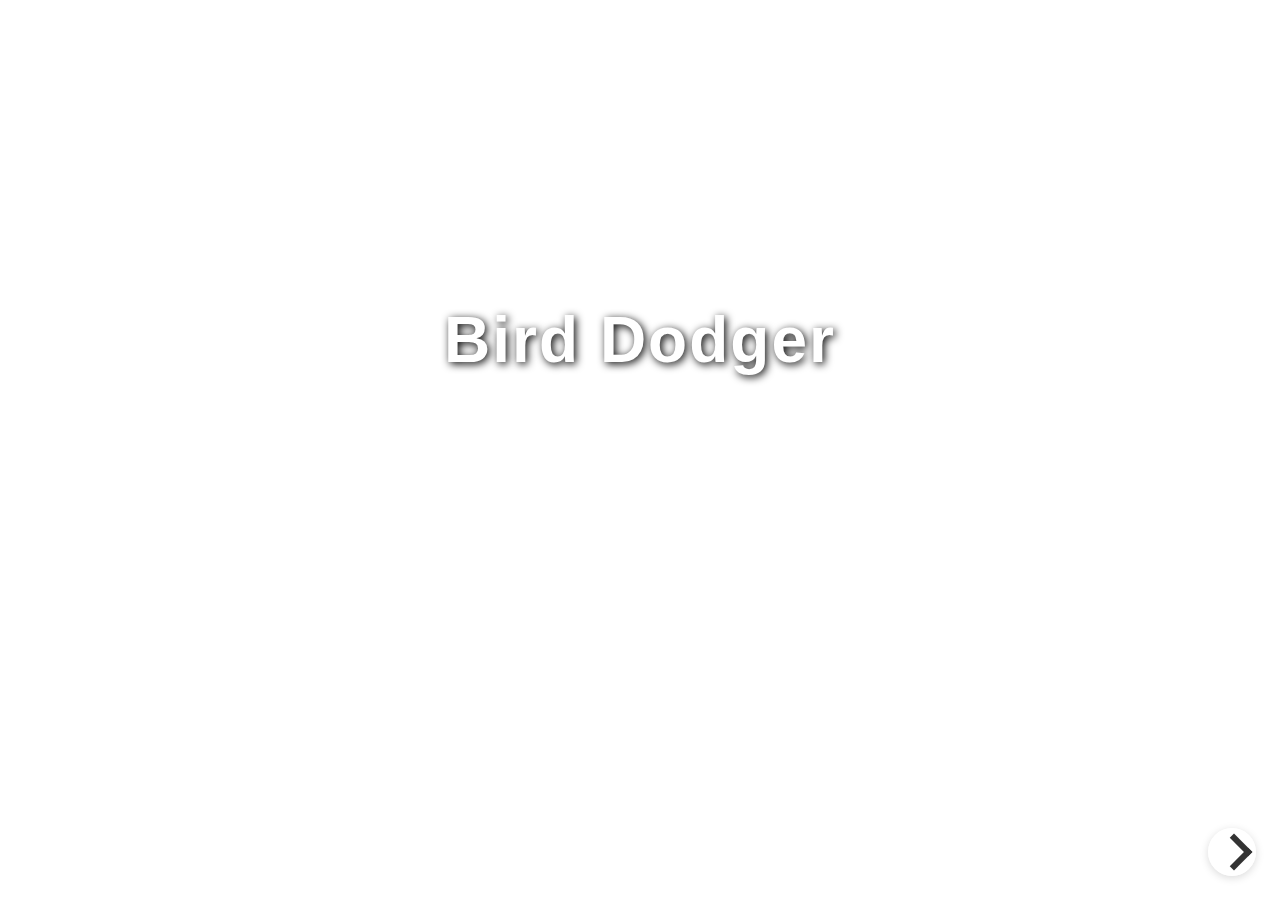
<file: index.html>
<!DOCTYPE html>
<html lang="en">
<head>
  <meta charset="UTF-8" />
  <meta name="viewport" content="width=device-width, initial-scale=1.0"/>
  <title>Bird Dodger</title>
  <link rel="stylesheet" href="style.css">
</head>
<body>
  <button class="arrow-btn" title="Back" style="top: auto; bottom: 24px; left: auto; right: 24px;">
    <span class="arrow-icons"></span>
  </button>
  <div class="center-btn">
    <div class="game-title">Bird Dodger</div>
  </div>
  <script>
    document.querySelector('.arrow-btn').onclick = function() {
      window.location.href = "homepage.html";
    };
  </script>
</body>
</html>
</file>
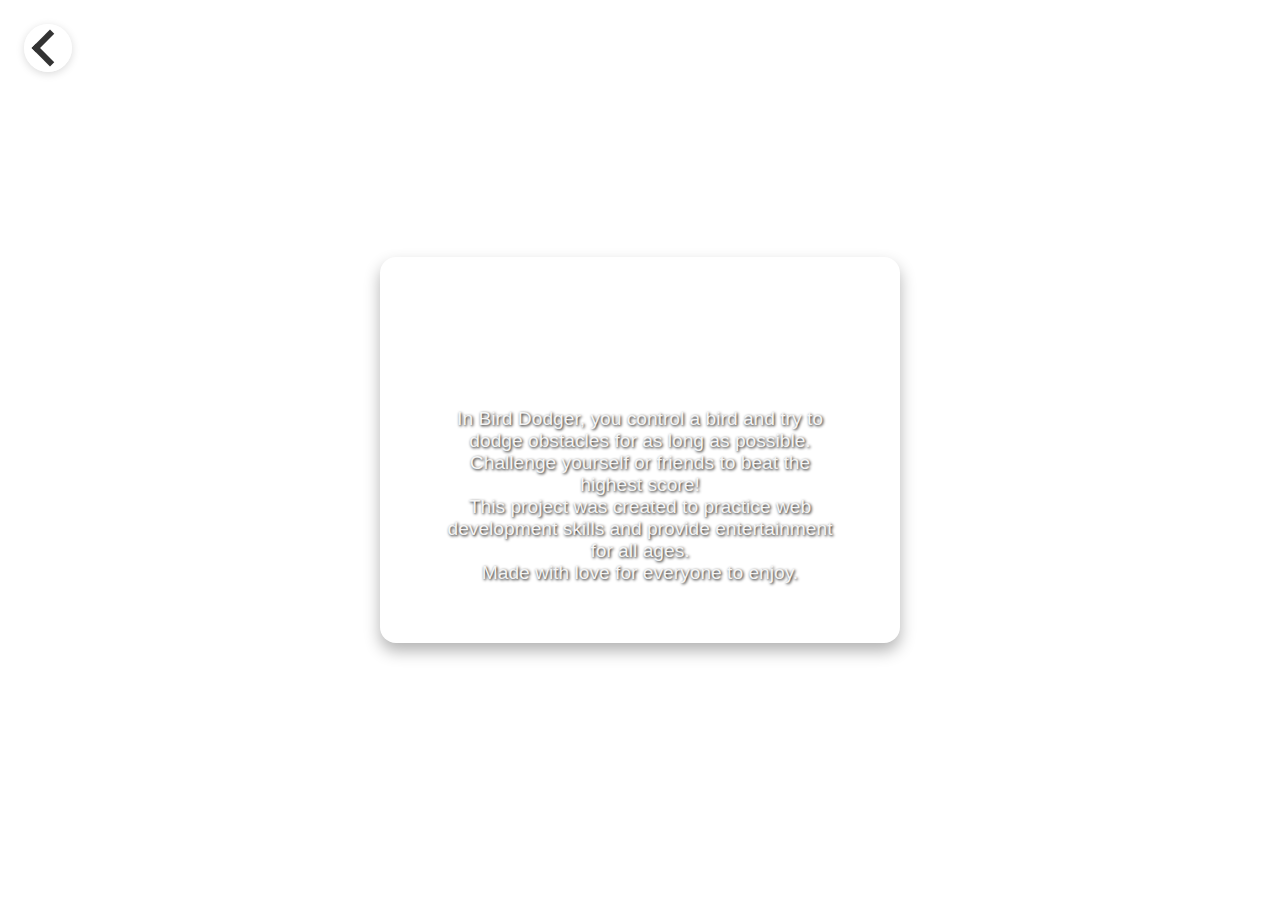
<file: about.html>
<!DOCTYPE html>
<html lang="en">
<head>
  <meta charset="UTF-8" />
  <title>About the Game - Bird Dodger</title>
  <link rel="stylesheet" href="style.css">
</head>

<body>
  <button class="arrow-btn" id="backBtn" title="Back" style="top: 24px; left: 24px; position: absolute;">
    <span class="arrow-icon"></span>
  </button>
  <div class="container">
  <h1>About the Game</h1>
  <p>
    In Bird Dodger, you control a bird and try to dodge obstacles for as long as possible.<br>
    Challenge yourself or friends to beat the highest score!<br>
    This project was created to practice web development skills and provide entertainment for all ages.<br>
    Made with love for everyone to enjoy.
  </p>
  </div>
  <script>
    document.getElementById('backBtn').onclick = function() {
      window.location.href = "homepage.html";
    };
  </script>
</body>

</html>
</file>
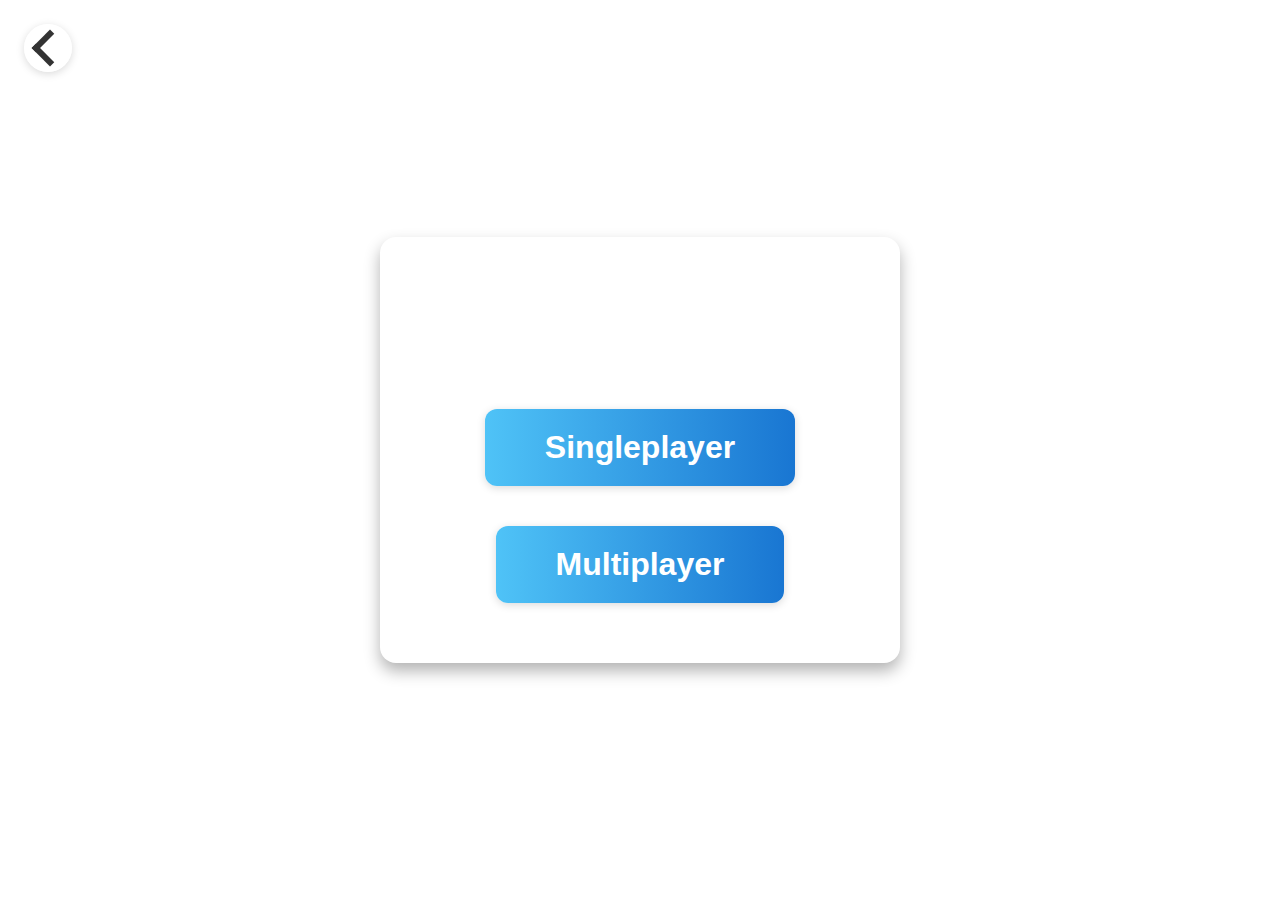
<file: choose.html>
<!DOCTYPE html>
<html lang="en">
<head>
  <meta charset="UTF-8" />
  <meta name="viewport" content="width=device-width, initial-scale=1.0"/>
  <title>Choose Game Mode</title>
  <link rel="stylesheet" href="style.css">
</head>
<body>
  <button class="arrow-btn" id="backBtn" title="Back" style="top: 24px; left: 24px; position: absolute;">
    <span class="arrow-icon"></span>
  </button>
  <div class="container">
    <h1>Choose Game Mode</h1>
    <button class="choice-btn" id="soloBtn">Singleplayer</button>
    <button class="choice-btn" id="multiBtn">Multiplayer</button>
  </div>
  <script>
    document.getElementById('backBtn').onclick = function() {
      window.location.href = "homepage.html";
    };
    document.getElementById('soloBtn').addEventListener('click', function() {
      window.location.href = "solo.html";
    });
    document.getElementById('multiBtn').addEventListener('click', function() {
      window.location.href = "multiplayer.html";
    });
  </script>
</body>
</html>
</file>
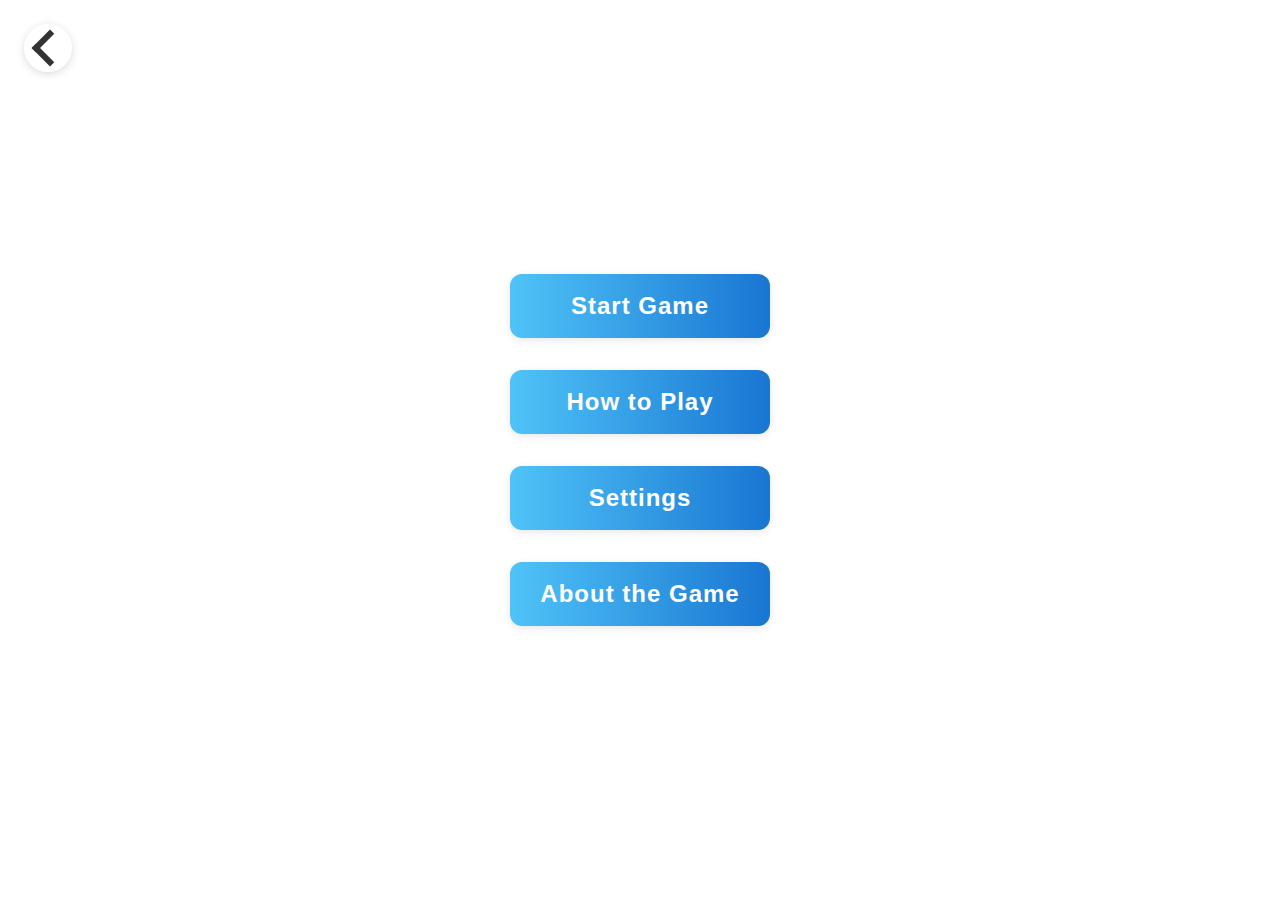
<file: homepage.html>
<!DOCTYPE html>
<html lang="en">
<head>
  <meta charset="UTF-8" />
  <meta name="viewport" content="width=device-width, initial-scale=1.0"/>
  <title>Bird Dodger - Home</title>
  <link rel="stylesheet" href="style.css">
</head>
<body>
  <button class="arrow-btn" id="backBtn" title="Back" style="top: 24px; left: 24px; position: absolute;">
    <span class="arrow-icon"></span>
  </button>
  <div class="center-btn">
    <button class="start-btn" id="startGameBtn">Start Game</button>
    <button class="start-btn" id="howToPlayBtn">How to Play</button>
    <button class="start-btn" id="settingsBtn">Settings</button>
    <button class="start-btn" id="aboutBtn">About the Game</button>
  </div>
  <script>
    document.getElementById('backBtn').onclick = function() {
      window.location.href = "index.html";
    };
    document.getElementById('startGameBtn').onclick = function() {
      window.location.href = "choose.html";
    };
    document.getElementById('howToPlayBtn').onclick = function() {
      window.location.href = "howtoplay.html";
    };
    document.getElementById('settingsBtn').onclick = function() {
      window.location.href = "settings.html";
    };
    document.getElementById('aboutBtn').onclick = function() {
      window.location.href = "about.html";
    };
  </script>
</body>
</html>
</file>
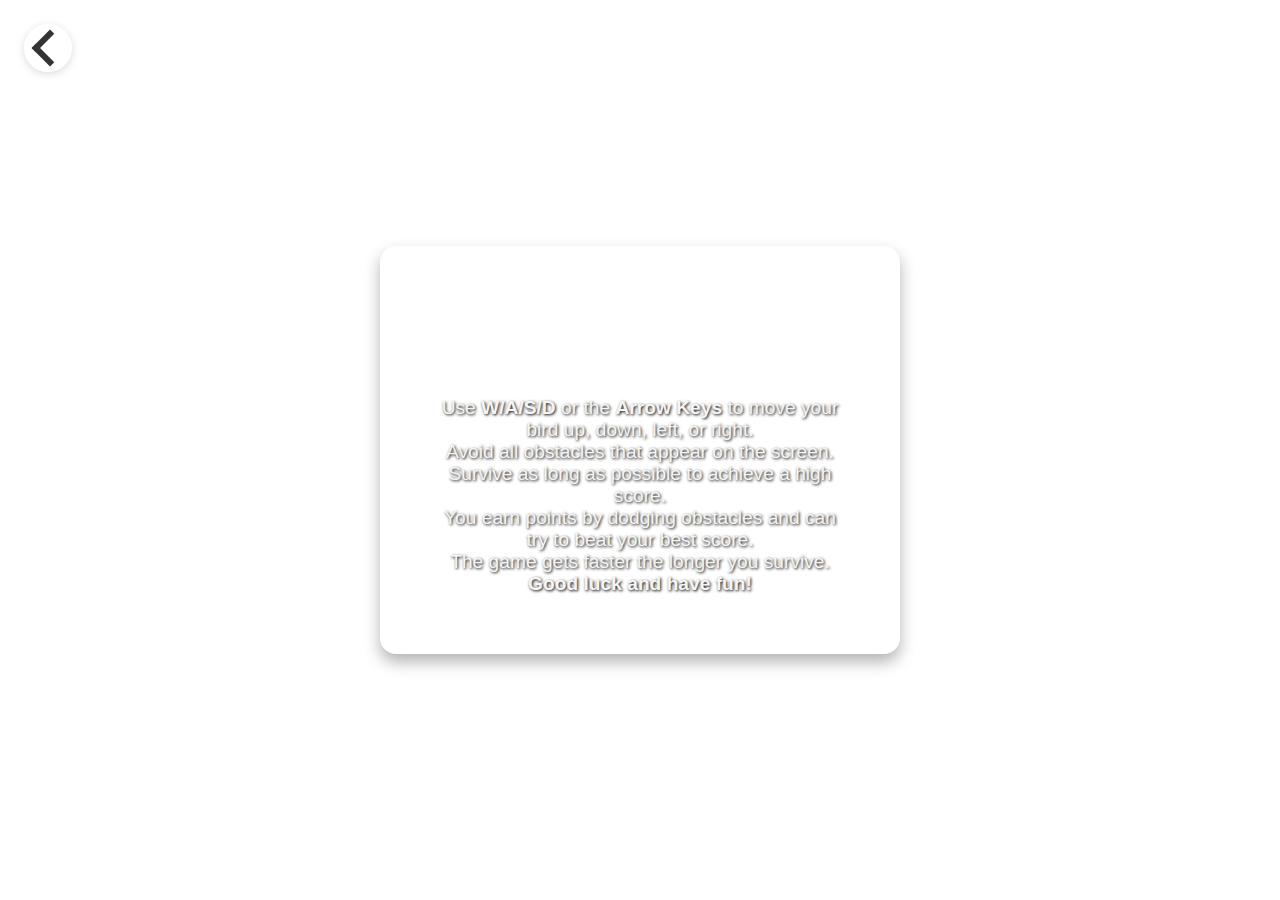
<file: howtoplay.html>
<!DOCTYPE html>
<html lang="en">
<head>
  <meta charset="UTF-8" />
  <title>How to Play - Bird Dodger</title>
  <link rel="stylesheet" href="style.css">
</head>

<body>
  <button class="arrow-btn" id="backBtn" title="Back" style="top: 24px; left: 24px; position: absolute;">
    <span class="arrow-icon"></span>
  </button>
  <div class="container">
    <h1>How to Play</h1>
    <p>
      Use <b>W/A/S/D</b> or the <b>Arrow Keys</b> to move your bird up, down, left, or right.<br>
      Avoid all obstacles that appear on the screen.<br>
      Survive as long as possible to achieve a high score.<br>
      You earn points by dodging obstacles and can try to beat your best score.<br>
      The game gets faster the longer you survive.<br>
      <b>Good luck and have fun!</b>
    </p>
  </div>
  <script>
     document.getElementById('backBtn').onclick = function() {
      window.location.href = "homepage.html";
    };
  </script>
</body>
</html>
</file>
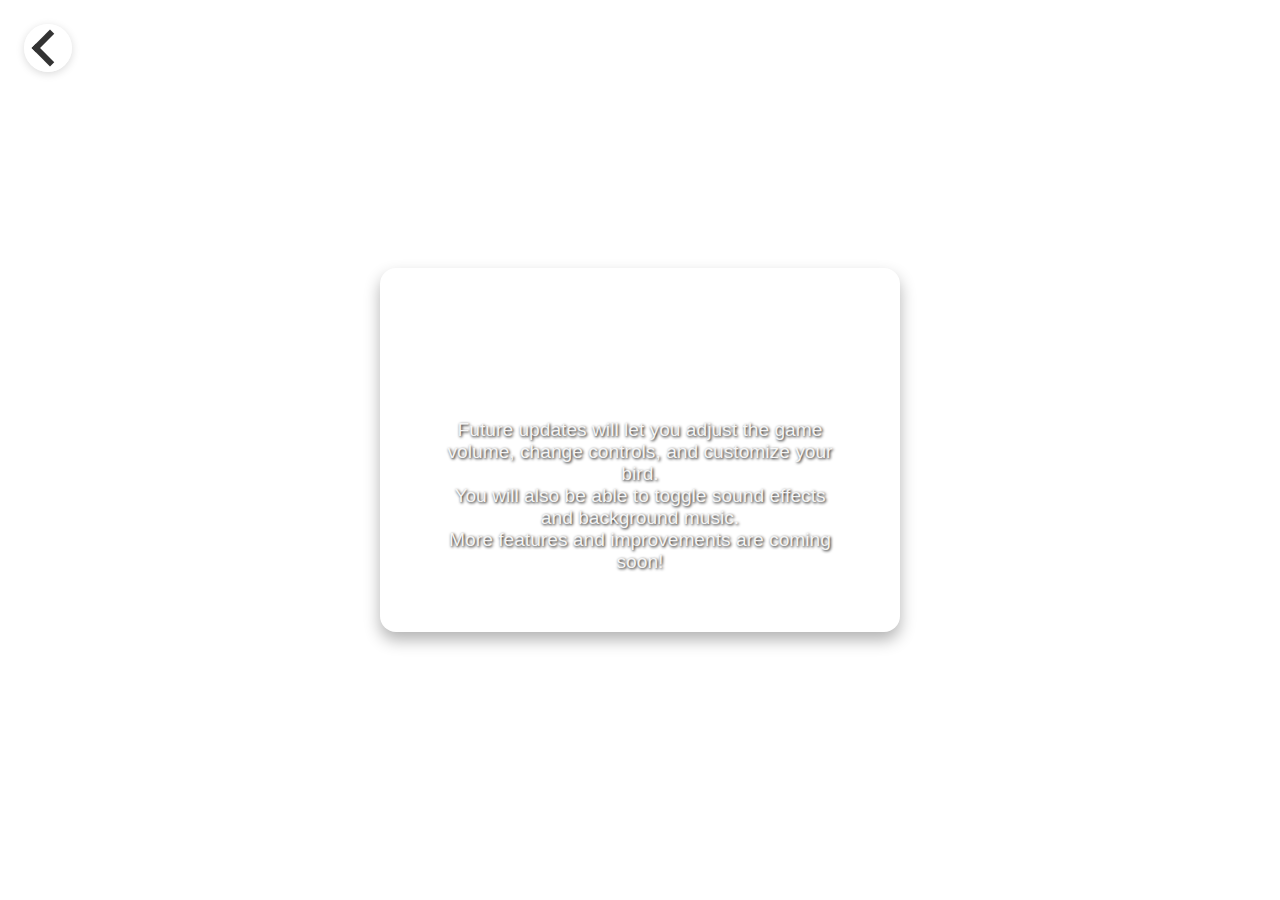
<file: settings.html>
<!DOCTYPE html>
<html lang="en">
<head>
  <meta charset="UTF-8" />
  <title>Settings - Bird Dodger</title>
  <link rel="stylesheet" href="style.css">
</head>
<body>
  <button class="arrow-btn" id="backBtn" title="Back" style="top: 24px; left: 24px; position: absolute;">
    <span class="arrow-icon"></span>
  </button>
  <div class="container">
    <h1>Settings</h1>
    <p>
        Future updates will let you adjust the game volume, change controls, and customize your bird.<br>
        You will also be able to toggle sound effects and background music.<br>
        More features and improvements are coming soon!
    </p>
  </div>
  <script>
    document.getElementById('backBtn').onclick = function() {
      window.location.href = "homepage.html";
    };
  </script>
</body>
</html>
</file>
<file: style.css>
body {
  margin: 0;
  overflow: hidden;
  background-image: url("https://i.gifer.com/Lx0q.gif");
  background-size: cover;
  background-repeat: no-repeat;
  background-position: center;
  font-family: 'Segoe UI', Arial, sans-serif;
  height: 100vh;
  display: flex;
  flex-direction: column;
  align-items: center;
  justify-content: center;
}

.arrow-btn {
  position: absolute;
  top: 24px;
  left: 24px;
  width: 48px;
  height: 48px;
  border-radius: 50%;
  background: rgba(255,255,255,0.8);
  border: none;
  display: flex;
  align-items: center;
  justify-content: center;
  box-shadow: 0 2px 8px rgba(0,0,0,0.15);
  cursor: pointer;
  transition: background 0.2s;
  z-index: 10;
}

.arrow-btn:hover {
  background: #e0e0e0;
}

.arrow-icons {
  border: solid #333;
  border-width: 0 6px 6px 0;
  display: inline-block;
  padding: 10px;
  transform: rotate(-45deg);
  -webkit-transform: rotate(-45deg);
  margin-left: 4px;
}

.game-title {
  text-align: center;
  font-size: 4rem;
  font-family: 'Segoe UI', Arial, sans-serif;
  color: #fff;
  text-shadow: 2px 2px 8px #000;
  margin-top: 60px;
  margin-bottom: 280px;
  letter-spacing: 2px;
  font-weight: bold;
}

.center-btn {
  display: flex;
  flex-direction: column;
  align-items: center;
  gap: 32px;
  padding: 48px 32px;
  justify-content: center;
  height: 100vh;
}

.start-btn {
  width: 260px;
  font-size: 1.5rem;
  padding: 18px 0;
  margin: 0;
  border-radius: 12px;
  border: none;
  background: linear-gradient(90deg, #4fc3f7 0%, #1976d2 100%);
  color: #fff;
  font-weight: bold;
  letter-spacing: 1px;
  box-shadow: 0 2px 8px rgba(0,0,0,0.10);
  cursor: pointer;
  transition: background 0.2s, transform 0.2s, box-shadow 0.2s;
}

.start-btn:hover {
  background: linear-gradient(90deg, #1976d2 0%, #4fc3f7 100%);
  transform: scale(1.05);
  box-shadow: 0 4px 16px rgba(0,0,0,0.18);
}

.container {
  padding: 40px 60px;
  border-radius: 16px;
  box-shadow: 0 8px 16px rgba(0,0,0,0.3);
  text-align: center;
  max-width: 400px;
}

h1 {
  margin-bottom: 40px;
  color: #ffffff;
  font-size: 2.5rem;
}

.choice-btn {
  padding: 20px 60px;
  margin: 20px;
  font-size: 2rem;
  font-weight: bold;
  border: none;
  border-radius: 12px;
  background: linear-gradient(90deg, #4fc3f7 0%, #1976d2 100%);
  color: white;
  cursor: pointer;
  box-shadow: 0 2px 8px rgba(0,0,0,0.15);
  transition: background 0.2s, transform 0.2s, box-shadow 0.2s;
}

.choice-btn:hover {
  background: linear-gradient(90deg, #1976d2 0%, #4fc3f7 100%);
  transform: scale(1.08);
  box-shadow: 0 4px 16px rgba(0,0,0,0.25);
}

button:hover {
  box-shadow: 0 0 10px rgba(0,0,0,0.9);
  transform: scale(1.05);
}

#score1, #score2 {
  position: absolute;
  top: 10px;
  font-size: 24px;
  font-weight: bold;
  text-shadow: 1px 1px 3px black;
  transition: transform 0.2s;
}

#score1 {
  left: 20px;
  color: blue;
}

#score2 {
  left: 235px;
  color: red;
}

#gameOver {
  display: none;
  position: absolute;
  top: 35%;
  left: 50%;
  transform: translate(-50%, -50%);
  color: green;
  font-size: 48px;
  font-weight: bold;
  text-align: center;
  text-shadow: 2px 2px 5px black;
  animation: pop-in 0.5s ease forwards;
}

#restartBtn, #startBtn {
  color: white;
  background-color: rgb(25, 118, 210);
  position: absolute;
  top: 55%;
  left: 50%;
  transform: translate(-50%, -50%);
  padding: 10px 20px;
  font-size: 1.5rem;
  border: none;
  border-radius: 8px;
  cursor: pointer;
  transition: all 0.2s ease;
  display: none;
}

#startBtn {
  display: block;
}

.bird {
  width: 70px;
  position: absolute;
  left: 100px;
  user-select: none;
  z-index: 10;
}

#bird1 { top: 200px; }
#bird2 { top: 300px; }

.obstacle {
    position: absolute;
    width: 100px;
    height: 60px;
    pointer-events: none;
    transform: scaleX(-1);
  }

#countdown {
  display: none;
  position: absolute;
  top: 45%;
  left: 50%;
  transform: translate(-50%, -50%);
  font-size: 64px;
  font-weight: bold;
  color: white;
  text-shadow: 2px 2px 5px black;
}

.player-label {
  position: absolute;
  font-size: 20px;
  font-weight: bold;
  text-shadow: 1px 1px 3px black;
  z-index: 11;
  pointer-events: none;
  user-select: none;
  transition: left 0.1s, top 0.1s;
}

#label1 {
  color: blue;
}

#label2 {
  color: red;
}

#chooseBtn {
  color: white;
  background-color: #388e3c;
  position: absolute;
  top: 62%;
  left: 50%;
  transform: translate(-50%, -50%);
  padding: 12px 28px;
  font-size: 1.3rem;
  border: none;
  border-radius: 8px;
  cursor: pointer;
  transition: background 0.2s, transform 0.2s;
  box-shadow: 0 2px 8px rgba(0,0,0,0.15);
  display: none;
}

#chooseBtn:hover {
  background-color: #2e7031;
  transform: translate(-50%, -50%) scale(1.05);
}

.arrow-icon {
  border: solid #333;
  border-width: 0 6px 6px 0;
  display: inline-block;
  padding: 10px;
  transform: rotate(135deg);
  -webkit-transform: rotate(135deg);
  margin-left: 4px;
}

p {
  color:whitesmoke;
  font-size: 1.2rem;
  margin-top: 20px;
  text-shadow: 1px 1px 3px black;
}
</file>
